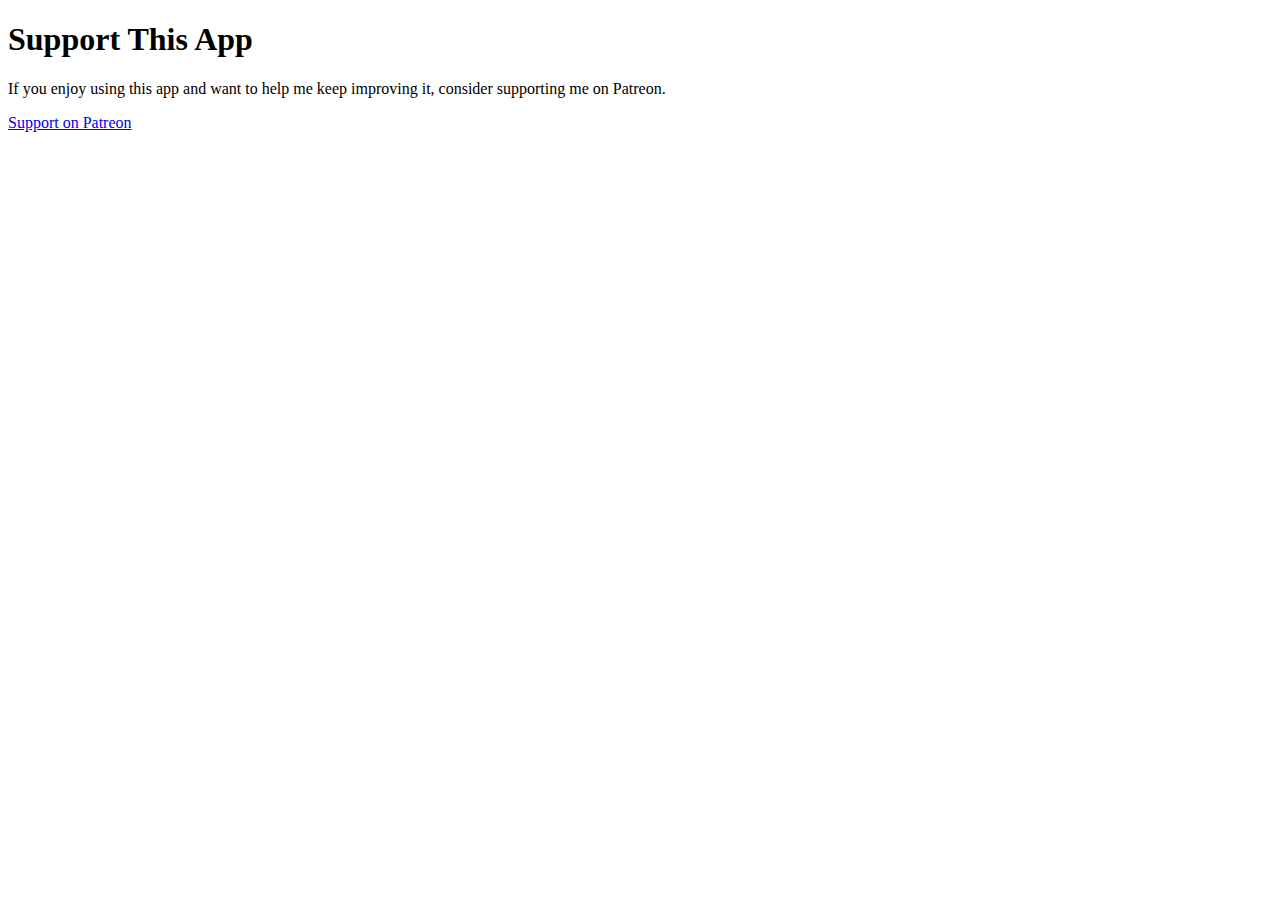
<file: support.html>
<!DOCTYPE html>
<html lang="en">
<head>
    <meta charset="UTF-8">
    <title>Support This App</title>

</head>
<body>
    <div class="container">
        <h1>Support This App</h1>
        <p>If you enjoy using this app and want to help me keep improving it, consider supporting me on Patreon.</p>
        <a href="https://patreon.com/LirikAnderson?utm_medium=unknown&utm_source=join_link&utm_campaign=creatorshare_creator&utm_content=copyLink" target="_blank" class="button">Support on Patreon</a>
    </div>
</body>
</html>
</file>
